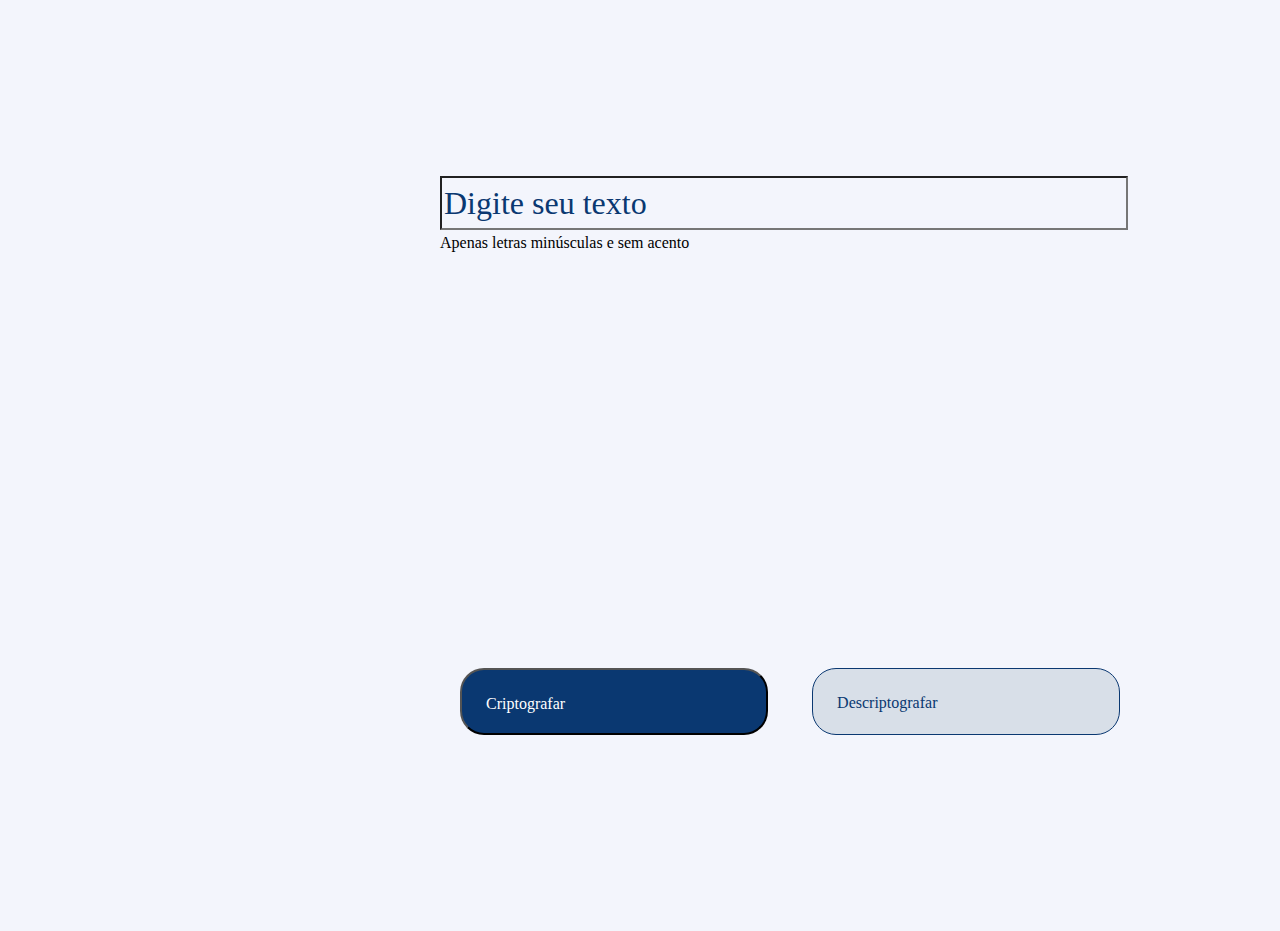
<file: index.html>
<!DOCTYPE html>
<html lang="pt-BR">
    <head>
        <meta charset="UTF-8" />
        <meta http-equiv="X-UA-Compatible" content="IE=edge" />
        <meta name="viewport" content="width=device-width, initial-scale=1.0" />
        <title>Criptografar Texto</title>
        <link rel="stylesheet" href="style.css" />
    </head>
    <body>
        <input id="text" />
        <div class="botoes">
            <button id="C">Criptografar</button>
            <button id="D">Descriptografar</button>
        </div>

        <p class="info">Apenas letras minúsculas e sem acento</p>

        <div id="resultado">
            <p id="crip"></p>
            <div id="texto">
                <img id="imagem" src="High quality products 1 1.svg" alt="" />
                <h1 id="mensagem">Nenhuma mensagem encontrada.</h1>
                <p id="mensagem2">
                    Digite um texto que você deseja criptografar ou
                    descriptografar.
                </p>
            </div>
        </div>

        <script>
            const input = document.querySelector("input");
            const button1 = document.getElementById("C");
            const button2 = document.getElementById("D");
            const paragrafo = document.getElementById("crip");
            const mensagem = document.getElementById("mensagem");
            const mensagem2 = document.getElementById("mensagem2");
            const imagem = document.getElementById("imagem");

            function mostraResultado(resultado) {
                paragrafo.innerText = `${resultado}`;

                if (resultado == "") {
                    mensagem.style.display = "block";
                    mensagem2.style.display = "block";
                    imagem.style.display = "block";
                } else {
                    escondeMensagemEImagem();
                }
            }

            function escondeMensagemEImagem() {
                mensagem.style.display = "none";
                mensagem2.style.display = "none";
                imagem.style.display = "none";
            }

            function mostraMensagemEImagem() {
                if (resultado) mensagem.style.display = "block";
                imagem.style.display = "block";
            }

            function criptografa() {
                let novoTexto = input.value;

                if (
                    novoTexto == null ||
                    novoTexto == "" ||
                    novoTexto == "Digite seu texto"
                ) {
                    input.value = "Digite seu texto";
                    input.focus();
                    mostraResultado("");
                    return;
                }

                novoTexto = novoTexto.toUpperCase();

                for (let i = 0; i < novoTexto.length; i++) {
                    novoTexto = novoTexto.replace("A", "ai");
                    novoTexto = novoTexto.replace("E", "enter");
                    novoTexto = novoTexto.replace("I", "imes");
                    novoTexto = novoTexto.replace("O", "ober");
                    novoTexto = novoTexto.replace("U", "ufat");
                }

                novoTexto = novoTexto.toLowerCase();

                mostraResultado(novoTexto);

                input.value = "Digite seu texto";
                input.focus();
            }

            function descriptografa() {
                let novoTexto = input.value;
                if (
                    novoTexto == null ||
                    novoTexto == "" ||
                    novoTexto == "Digite seu texto"
                ) {
                    input.focus();
                    mostraResultado("");
                    return;
                }

                novoTexto = novoTexto.toUpperCase();

                for (let i = 0; i < novoTexto.length; i++) {
                    novoTexto = novoTexto.replace("AI", "a");
                    novoTexto = novoTexto.replace("ENTER", "e");
                    novoTexto = novoTexto.replace("IMES", "i");
                    novoTexto = novoTexto.replace("OBER", "o");
                    novoTexto = novoTexto.replace("UFAT", "u");
                }

                novoTexto = novoTexto.toLowerCase();

                mostraResultado(novoTexto);

                input.value = "Digite seu texto";
                input.focus();
            }

            function apagaInput() {
                if (input.value == "Digite seu texto") {
                    input.value = "";
                }
            }

            function escreveInput() {
                if (input.value == "") {
                    input.value = "Digite seu texto";
                }
            }

            escreveInput();

            input.onfocus = apagaInput;
            input.onblur = escreveInput;

            button1.onclick = criptografa;
            button2.onclick = descriptografa;
        </script>
    </body>
</html>
</file>
<file: style.css>
body {
    position: relative;
    width: 1440px;
    height: 915px;

    background: #f3f5fc;
}

input {
    position: absolute;
    width: 680px;
    height: 48px;
    left: 30%;
    top: 168px;

    font-family: "Inter";
    font-style: normal;
    font-weight: 400;
    font-size: 32px;
    line-height: 150%;

    color: #0a3871;
    background-color: #f3f5fc;
}

button {
    width: 280px;
    height: 19px;

    font-family: "Inter";
    font-style: normal;
    font-weight: 400;
    font-size: 16px;
    line-height: 19px;
    text-align: center;

    margin: 10px;
}

.botoes {
    display: flex;
    padding: 10px;
    position: absolute;

    width: 680px;
    height: 67px;
    top: 640px;
    left: 30%;
    gap: 24px;
}

#C {
    display: flex;
    flex-direction: row;
    align-items: flex-start;
    padding: 24px;
    gap: 8px;

    width: 328px;
    height: 67px;

    background: #0a3871;
    border-radius: 24px;

    color: white;
}

#D {
    box-sizing: border-box;

    display: flex;
    flex-direction: row;
    align-items: flex-start;
    padding: 24px;
    gap: 8px;

    width: 328px;
    height: 67px;

    background: #d8dfe8;

    border: 1px solid #0a3871;
    border-radius: 24px;

    color: #0a3871;
}

#resultado {
    position: absolute;
    width: 400px;
    height: 90%;
    left: 95%;
    top: 40px;

    /* White */

    background: #ffffff;
    /* shadow */

    box-shadow: 0px 24px 32px -8px rgba(0, 0, 0, 0.08);
    border-radius: 32px;
}

#texto {
    width: 336px;
    padding-top: 50%;

    font-family: "Inter";
    font-style: normal;

    margin: auto;

    text-align: center;
}

#texto h1 {
    height: 58px;

    font-weight: 700;
    font-size: 24px;
    line-height: 120%;

    color: #343a40;

    flex: none;
    order: 0;
    align-self: stretch;
    flex-grow: 0;
}

#texto p {
    height: 48px;

    font-weight: 400;
    font-size: 16px;
    line-height: 150%;

    color: #495057;

    flex: none;
    order: 1;
    align-self: stretch;
    flex-grow: 0;
}

#texto img {
    width: 336px;
    height: 304px;
    top: 283px;
    left: 1032px;
    gap: 0px;
    opacity: 0px;
}

#crip {
    text-align: center;

    font-weight: 700;
    font-size: 24px;
    line-height: 120%;

    margin: 20px;
    padding: 20px;

    color: #343a40;
}

p.info {
    display: flex;
    flex-direction: row;
    align-items: center;
    padding: 0px;

    position: absolute;
    width: 252px;
    height: 18px;
    top: 210px;
    left: 30%;
    gap: 8px;
}
</file>
